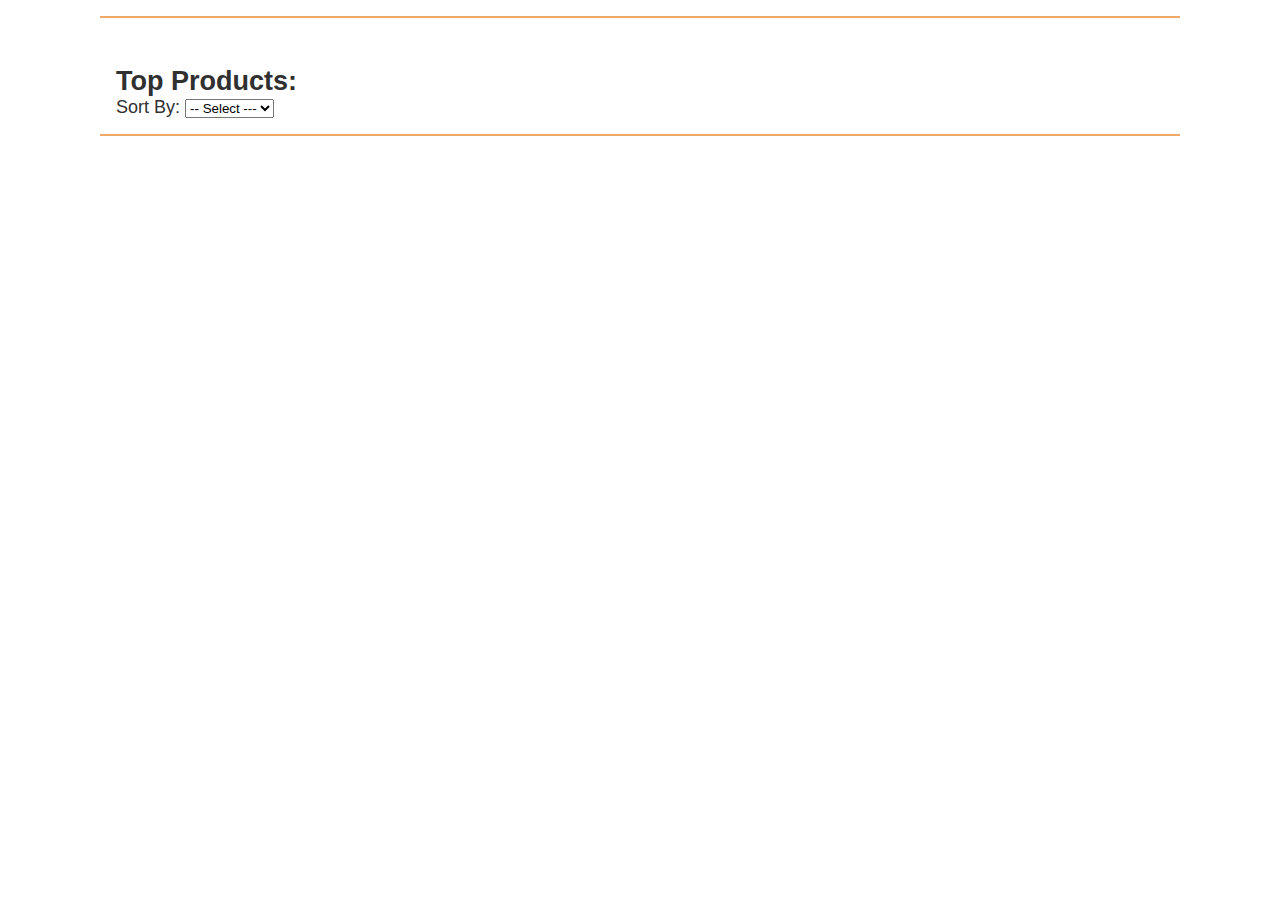
<file: src/product_listing/index.html>
<!doctype html>
<html lang="en">

<head>
  <meta charset="UTF-8" />
  <meta name="viewport" content="width=device-width, initial-scale=1.0" />
  <title>Sleep Outside | Products</title>
  <link rel="stylesheet" href="../css/style.css" />
  <script src="../js/product-listing.js" type="module"></script>
</head>

<body>
  <header class="divider" id="main-header"></header>
  <main class="divider">
    <section class="products">
      <h2>Top Products: <span class="title highlight"></span></h2>
      <div class="sort">
        <label for="sort">Sort By:</label>
        <select id="sort">
          <option value="">-- Select ---</option>
          <option value="name">Name</option>
          <option value="price">Price</option>
        </select>
      </div>

      <ul class="product-list"></ul>
    </section>
  </main>
  <footer id="main-footer"></footer>
</body>

</html>
</file>
<file: src/css/style.css>
:root {
  --font-body: Arial, Helvetica, sans-serif;
  --font-headline: Haettenschweiler, "Arial Narrow Bold", sans-serif;
  /* colors */
  --primary-color: #f0a868;
  --secondary-color: #525b0f;
  --tertiary-color: #8a470c;
  --light-grey: #d0d0d0;
  --dark-grey: #303030;

  /* sizes */
  --font-base: 18px;
  --small-font: 0.8em;
  --large-font: 1.2em;
}

* {
  margin: 0;
  padding: 0;
  box-sizing: border-box;
}

body {
  font-family: var(--font-body);
  font-size: var(--font-base);
  color: var(--dark-grey);
}

img {
  max-width: 100%;
}

header {
  display: flex;
  justify-content: space-between;
  padding: 0.5rem;
}

p {
  padding: 0.75rem;
}

.logo {
  line-height: 60px;
  width: 245px;
  overflow: hidden;
  display: flex;
  font-size: 30px;
  text-align: right;
  font-family: var(--font-headline);
}

.logo img {
  width: 60px;
  height: 60px;
}

.logo a {
  text-decoration: none;
  color: var(--font-body);
}

.hero {
  position: relative;
}

.hero .logo {
  position: absolute;
  left: calc(50% - 60px);
  bottom: -15px;
  background-color: white;
}

.logo--square {
  font-size: var(--small-font);
  width: 110px;
  height: 80px;

  flex-direction: column;
  align-items: flex-end;
  box-shadow: 1px 1px 4px var(--light-grey);
  justify-content: center;
  align-items: center;
  line-height: 1;
}

.logo--square img {
  width: 90px;
  height: 90px;
  margin-top: -1.3em;
}

.logo--square > div {
  margin-top: -1.7em;
}

/* utility classes */
.highlight {
  color: var(--tertiary-color);
}

button {
  padding: 0.5em 2em;
  background-color: var(--secondary-color);
  color: white;
  margin: auto;
  display: block;
  border: 0;
  font-size: var(--large-font);
  cursor: pointer;
}

.divider {
  border-bottom: 2px solid var(--primary-color);
}

/* End utility classes */

/* Cart icon styles */
.cart {
  padding-top: 1em;
  position: relative;
  text-align: center;
}

.cart svg {
  width: 25px;
}

.cart:hover svg {
  fill: gray;
}

/* End cart icon styles */

.mission {
  position: absolute;
  top: 1rem;
  left: 0;
  right: 0;
  line-height: 1.3;
  width: 100%;
  background-color: var(--dark-grey);
  color: var(--light-grey);
  opacity: 0.8;
}

.mission p {
  margin: 0 auto;
  width: 50%;
  text-align: center;
}

.products {
  margin-top: 2rem;
  padding: 1rem;
}

.product-list {
  display: flex;
  flex-flow: row wrap;
  list-style-type: none;
  justify-content: center;
}

.product-list a {
  text-decoration: none;
  color: var(--dark-grey);
}

/* Styles for product lists */
.product-card {
  flex: 1 1 45%;
  margin: 0.25em;
  padding: 0.5em;
  border: 1px solid var(--light-grey);
  max-width: 250px;
}

.product-card h2,
.product-card h3,
.product-card p {
  margin: 0.5em 0;
}

.card__brand {
  font-size: var(--small-font);
}

.card__name {
  font-size: 1em;
}

/* End product list card */

.product-detail {
  padding: 1em;
  max-width: 500px;
  margin: auto;
}

.product-detail img {
  width: 100%;
}

/* Start cart list card styles */
.cart-card {
  display: grid;
  grid-template-columns: 25% auto 15%;
  font-size: var(--small-font);
  /* max-height: 120px; */
  align-items: center;
}

.cart-card__image {
  grid-row: 1/3;
  grid-column: 1;
}

.cart-card p {
  margin-top: 0;
}

.cart-card .card__name {
  grid-row: 1;
  grid-column: 2;
}

.cart-card__color {
  grid-row: 2;
  grid-column: 2;
}

.cart-card__quantity {
  grid-row: 1;
  grid-column: 3;
}

.cart-card__price {
  grid-row: 2;
  grid-column: 3;
}

@media screen and (min-width: 500px) {
  body {
    max-width: 1080px;
    margin: auto;
  }

  .mission {
    font-size: 1.2em;
  }

  .cart-card {
    font-size: inherit;
    grid-template-columns: 150px auto 15%;
  }
}

footer {
  font-size: var(--small-font);
  padding: 1em;
}
</file>
